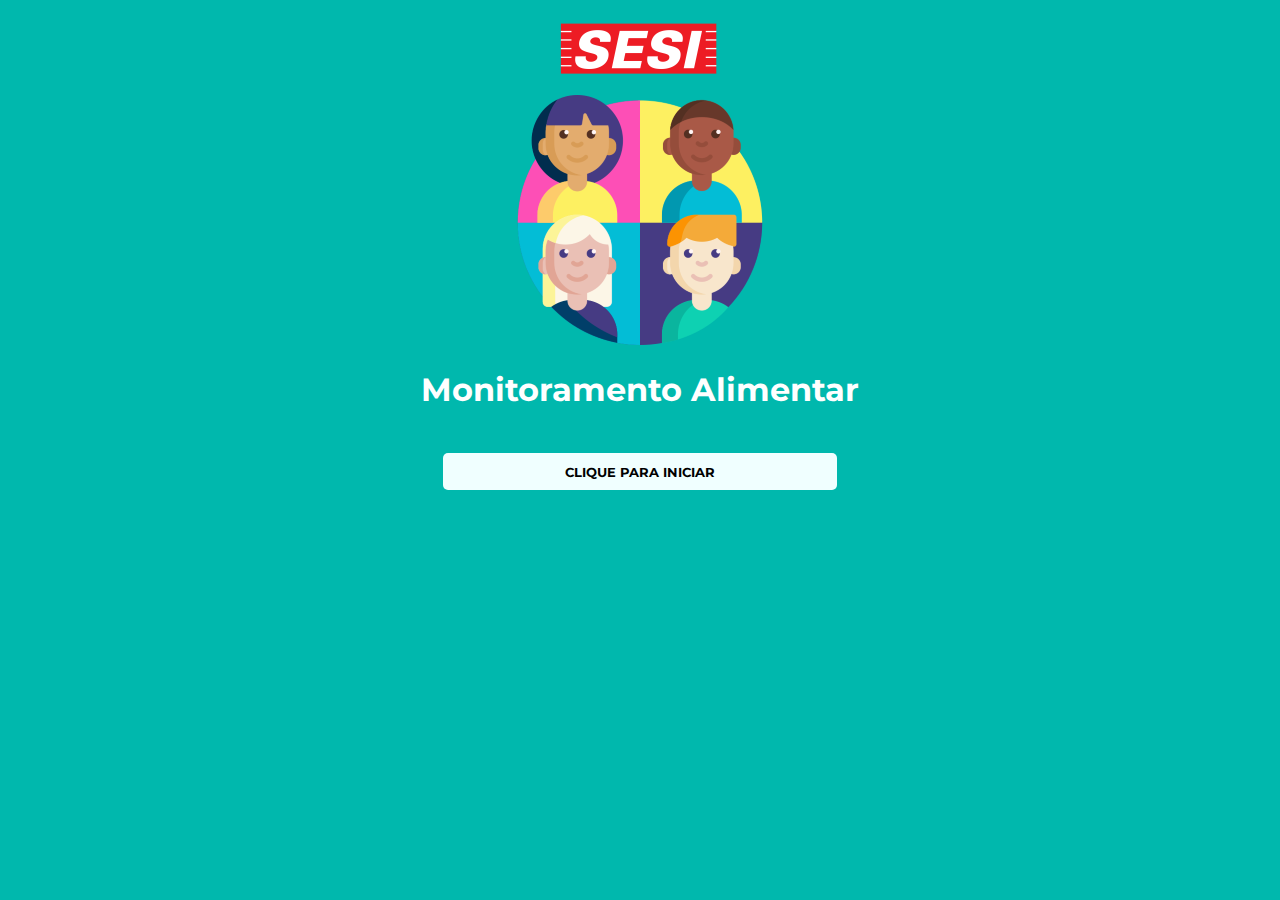
<file: index.html>
<!DOCTYPE html>
<html lang="pt-br">
<head>
    <meta charset="UTF-8">
    <meta name="viewport" content="width=device-width, initial-scale=1.0">
    
    <title>Monitoramento Alimentar | inicio</title>

    <link rel="stylesheet" href="./style.css">

    <link rel="preconnect" href="https://fonts.googleapis.com">
    <link rel="preconnect" href="https://fonts.gstatic.com" crossorigin>
    <link href="https://fonts.googleapis.com/css2?family=Montserrat:ital,wght@0,100..900;1,100..900&display=swap" rel="stylesheet">
    
</head>
<body>
    <main>
        <div>
            <source media="(max-width: 800px)" srcset="./sesi-logo.png">
            <img src="./sesi-logo.png" alt="Sem Imagem">
        </div>
        <picture>
            <source media="(max-width: 800px)" srcset="./pessoas_ipad.png">
            <img class="people-img" src="./pessoas.png" alt="Sem Imagem">
        </picture>
        <h1>Monitoramento Alimentar</h1>

        <a href="./page2.html"><button >CLIQUE PARA INICIAR</button></a>

    </main>
</body>
</html>
</file>
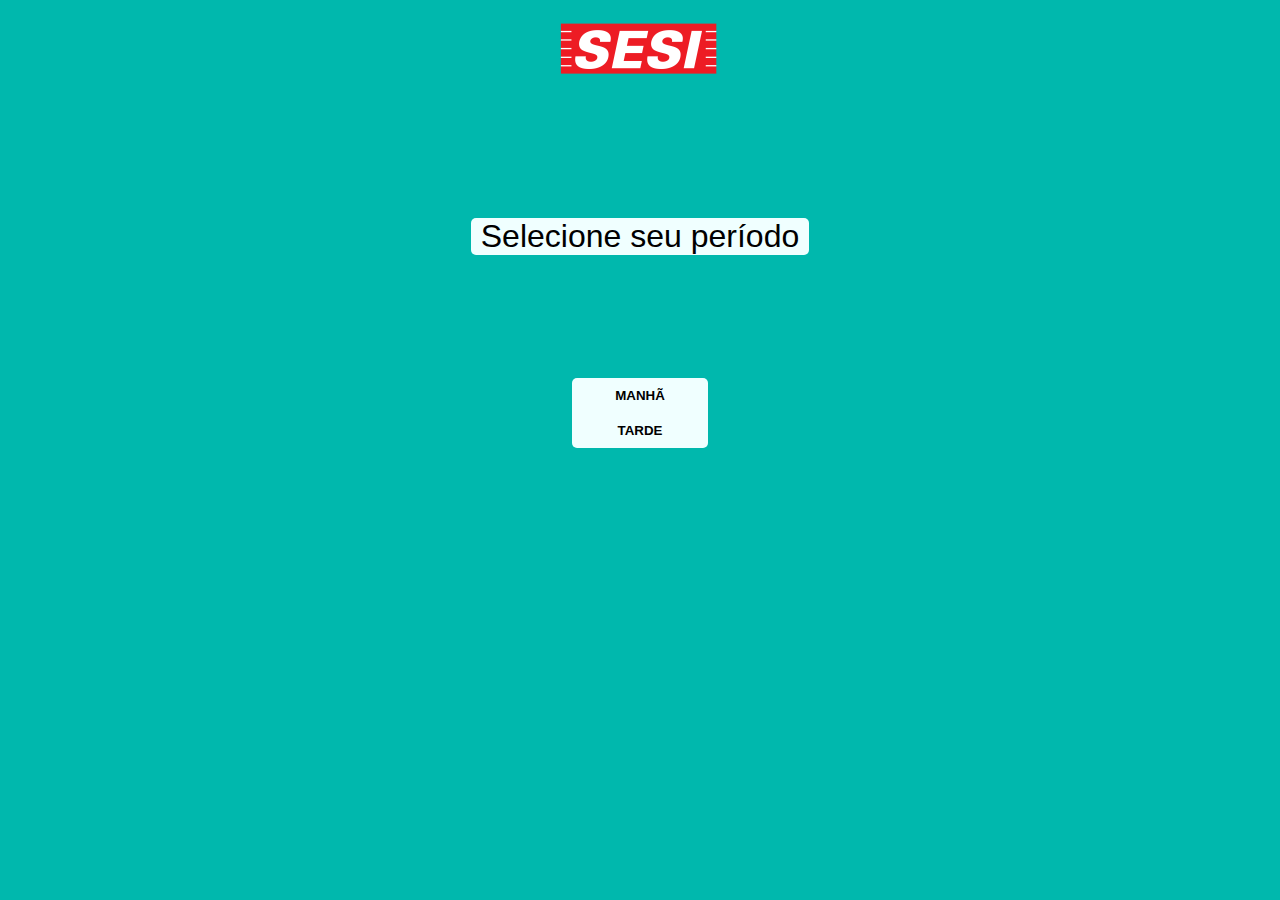
<file: page2.html>
<!DOCTYPE html>
<html lang="en">
<head>
    <meta charset="UTF-8">
    <meta name="viewport" content="width=device-width, initial-scale=1.0">
    
    <title>Monitoramento Alimentar | Período</title>

    <link rel="stylesheet" href="./style2.css">
</head>
<body>
    <main>
        <picture class="sesi">
            <img  src="./sesi-logo.png" alt="Sem Imagem">
        </picture>

        <h1>Selecione seu período</h1>


        <a href="./page3.html"><button class="botao1" onclick="periodoManha()">MANHÃ</button></a><br>
        <a href="./page3_2.html"><button class="botao2" onclick="periodoTarde()">TARDE</button></a>

        <!-- <div class="botao">
            <a href="./page3.html" onclick="periodoManha()">
                <button class="botao1">MANHÃ</button>
            </a><br>
            <a href="./page3_2.html" onclick="periodoTarde()">
                <button class="botao2">TARDE</button>
            </a>
        </div> -->
    </main>

    <script src="script2.js"></script>
</body>
</html>
</file>
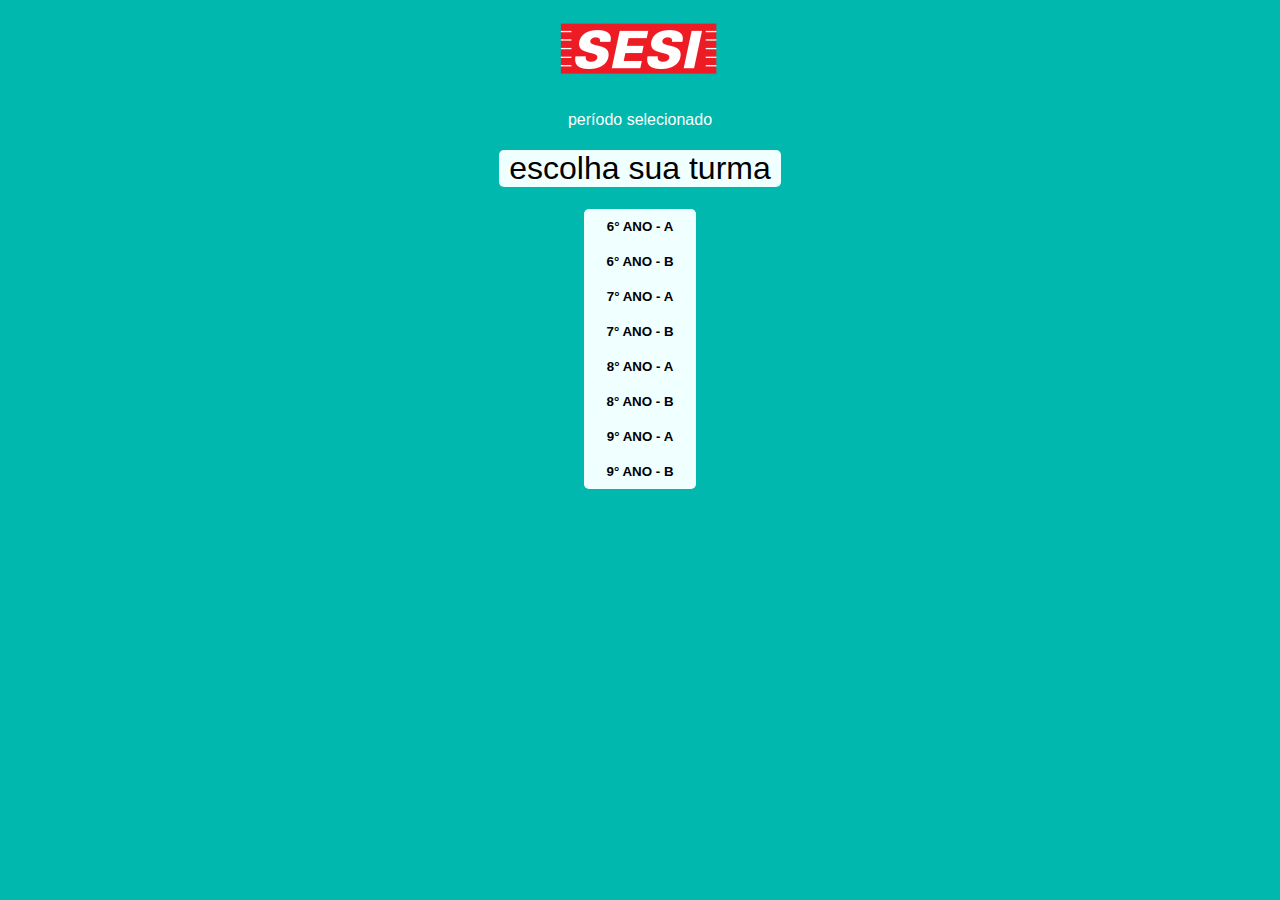
<file: page3.html>
<!DOCTYPE html>
<html lang="en">
<head>
    <meta charset="UTF-8">
    <meta name="viewport" content="width=device-width, initial-scale=1.0">
    <title>Monitoramento Alimentar | Turma</title>
    <link rel="stylesheet" href="./style3.css">
</head>
<body onload="ler()">
    <main>
        <div class="sesi">
            <img  src="./sesi-logo.png" alt="Sem Imagem">
        </div>
        <p>período selecionado</p>
        <p id="periodo">carregando...</p>
        <h1>escolha sua turma</h1>

        <div>
            <a href="page4.html"><button class="botao1" onclick="fund6a()">6° ANO - A</button><br></a>
            <a href="page4.html"><button onclick="fund6b()">6° ANO - B</button><br></a>
            <a href="page4.html"><button onclick="fund7a()">7° ANO - A</button><br></a>
            <a href="page4.html"><button onclick="fund7b()">7° ANO - B</button><br></a>
            <a href="page4.html"><button onclick="fund8a()">8° ANO - A</button><br></a>
            <a href="page4.html"><button onclick="fund8b()">8° ANO - B</button><br></a>
            <a href="page4.html"><button onclick="fund9a()">9° ANO - A</button><br></a>
            <a href="page4.html"><button class="botao2" onclick="fund9b()">9° ANO - B</button></a>
        </div>
    </main>
    <script src="script3.js"></script>
</body>
</html>
</file>
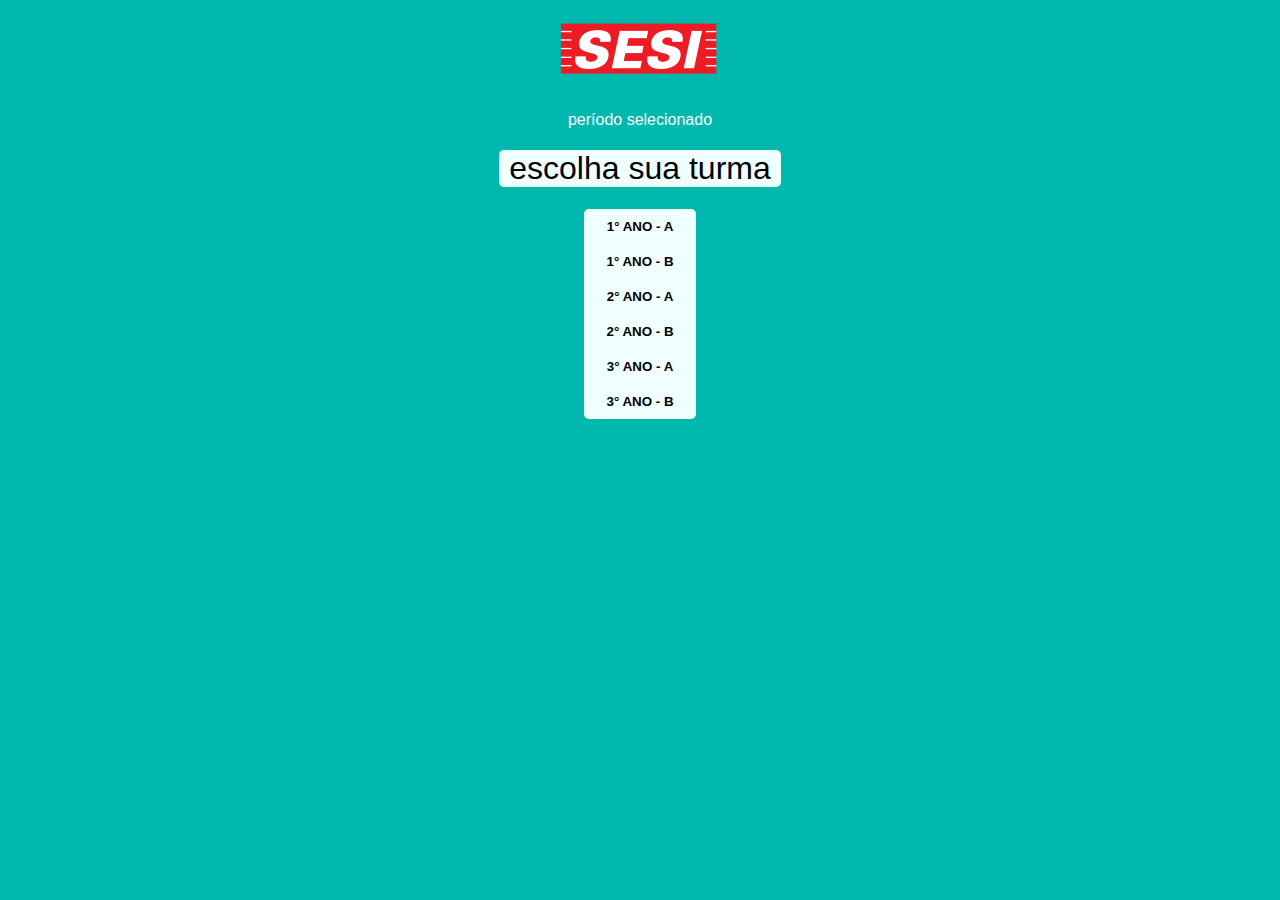
<file: page3_2.html>
<!DOCTYPE html>
<html lang="en">
<head>
    <meta charset="UTF-8">
    <meta name="viewport" content="width=device-width, initial-scale=1.0">
    <title>Monitoramento Alimentar | Turma</title>
    <link rel="stylesheet" href="./style3.css">
    
</head>
<body onload="ler()">
    <main>
        <div class="sesi">
            <img  src="./sesi-logo.png" alt="Sem Imagem">
        </div>
        <p>período selecionado</p>
        <p id="periodo">carregando...</p>
        <h1>escolha sua turma</h1>

        <div>
            <a href="page4.html"><button class="botao1" onclick="em1a()">1° ANO - A</button><br></a>
            <a href="page4.html"><button onclick="em1b()">1° ANO - B</button><br></a>
            <a href="page4.html"><button onclick="em2a()">2° ANO - A</button><br></a>
            <a href="page4.html"><button onclick="em2b()">2° ANO - B</button><br></a>
            <a href="page4.html"><button onclick="em3a()">3° ANO - A</button><br></a>
            <a href="page4.html"><button class="botao2" onclick="em3b()">3° ANO - B</button></a>
        </div>
    </main>
    <script src="script3.js"></script>
</body>
</html>
</file>
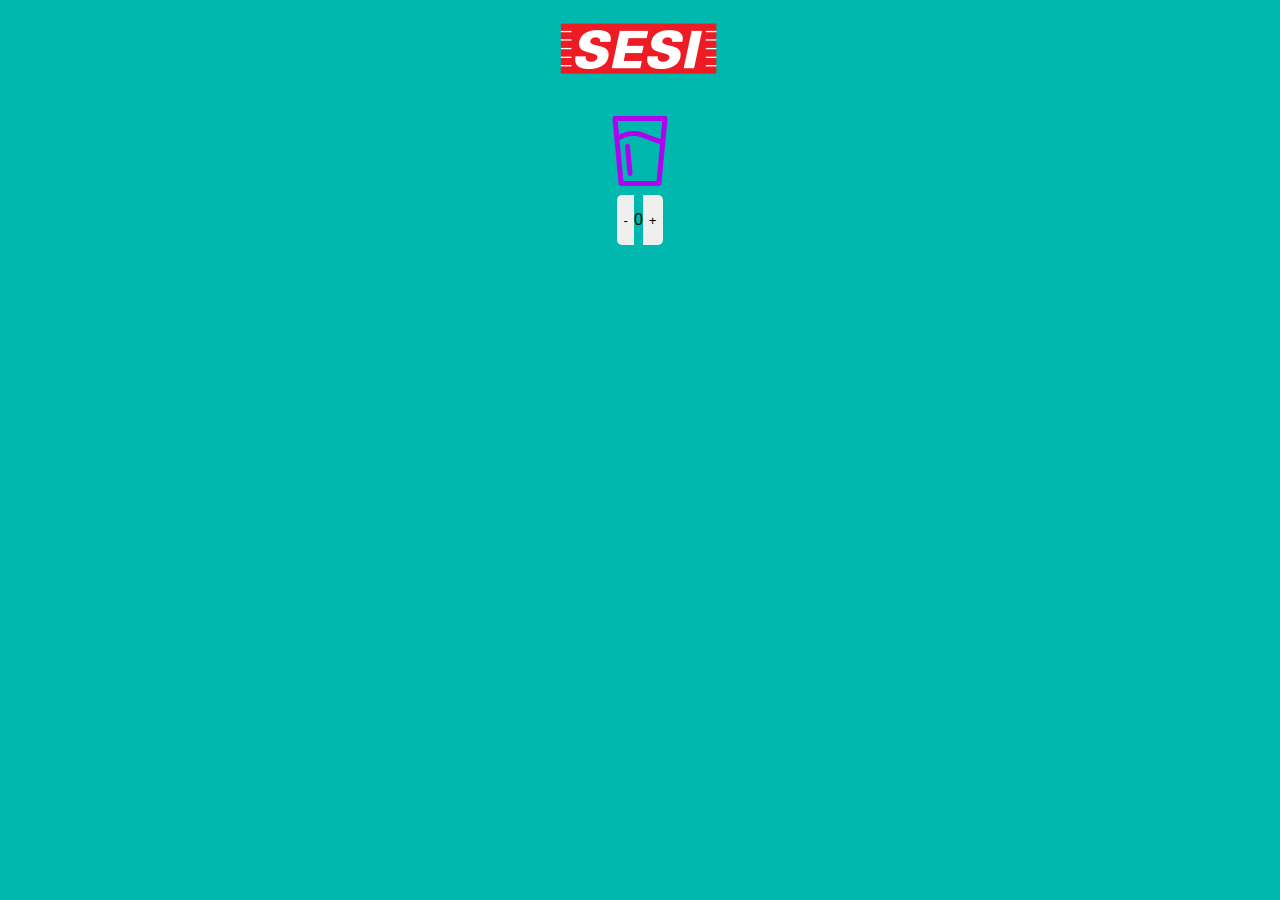
<file: page4.html>
<!DOCTYPE html>
<html lang="en">
<head>
    <meta charset="UTF-8">
    <meta http-equiv="X-UA-Compatible" content="IE=edge">
    <meta name="viewport" content="width=device-width, initial-scale=1.0">
    <title>Monitoramento Alimentar | Validação</title>
    
    <link rel="stylesheet" href="./style4.css">
</head>
<body onload="ler()">
    <main>
        <div class="sesi">
            <img  src="./sesi-logo.png" alt="Sem Imagem">
        </div>
        <p id="periodo">carregando...</p>
        <p id="turma">carregando...</p>

        <img src="./glass-of-water (1).png" alt=""><br>
        <div class="bebidaV">
            <button onclick="midB()" class="bot1">-</button>
            <p id="valorBebida" class="valor">0</p>
            <button onclick="plusB()" class="bot2">+</button>
        </div>
    </main>
    <script src="script4.js"></script>
</body>
</html>
</file>
<file: style.css>
body{
    background-color: rgb(0, 184, 173);
    display: flex;
    justify-content: center;
    text-align: center;

    font-family: "Montserrat", sans-serif;
}

main{
    color: white;


}



@media (max-width: 800px){
    .sesi{
        margin-bottom: 30%;
    }

    h1{
        margin-bottom: 10%
    }
    button{
        background-color: azure;
    
        width: 90%;
        height: 8%;
    
        font: 5%;
        font-family: "Montserrat", sans-serif;
        font-weight: bolder;
        
    
        border: none;
        border-radius: 5px;
    }
}
@media (min-width: 801px){
    .sesi{
        margin-bottom: 20%;
    }

    h1{
        margin-bottom: 10%
    }
    button{
        background-color: azure;
    
        width: 90%;
        height: 8%;
    
        font: 5%;
        font-family: "Montserrat", sans-serif;
        font-weight: bolder;
        
    
        border: none;
        border-radius: 5px;
    }
}
</file>
<file: style2.css>
body{
    background-color: rgb(0, 184, 173);
    display: flex;
    justify-content: center;
    text-align: center;

    font-family: "Montserrat", sans-serif;
}
img{
    margin-bottom: 30%;
}

@media (min-height: 800px){
    .botao1{
        margin-top: 30%
    }
}
h1{
    font-family: "Archivo Narrow", sans-serif;

    background-color: azure;
    color: black;

    font-weight: lighter;

    padding-left: 10px;
    padding-right: 10px;

    border-radius: 5px;
}

button{
    font-family: "Archivo Narrow", sans-serif;
    font-weight: BOLD;

    background-color: azure;

    width: 40%;
    height: 35px;

    border: none;
}
.botao1{
    border-radius: 5px 5px 0px 0px;
}
.botao2{
    border-radius: 0px 0px 5px 5px;
}
</file>
<file: style3.css>
body{
    background-color: rgb(0, 184, 173);
    display: flex;
    justify-content: center;
    text-align: center;

    font-family: "Montserrat", sans-serif;
}
p{
    color: white;
}

h1{
    font-family: "Archivo Narrow", sans-serif;

    background-color: azure;
    color: black;

    font-weight: lighter;

    padding-left: 10px;
    padding-right: 10px;

    border-radius: 5px;
}
button{
    font-family: "Archivo Narrow", sans-serif;
    font-weight: BOLD;

    background-color: azure;

    width: 40%;
    height: 35px;

    border: none;
}
.botao1{
    border-radius: 5px 5px 0px 0px;
}
.botao2{
    border-radius: 0px 0px 5px 5px;
}
</file>
<file: style4.css>
body{
    background-color: rgb(0, 184, 173);
    display: flex;
    justify-content: center;
    text-align: center;

    font-family: "Montserrat", sans-serif;
}

main{
    color: white;


}
.bebidaV{
    display: inline-flex;
    
    color: black;
}

button{
    
}



.bot1{
    border: none;
    border-radius: 5px 0px 0px 5px;
}
.bot2{
    border: none;
    border-radius: 0px 5px 5px 0px;
}
</file>
